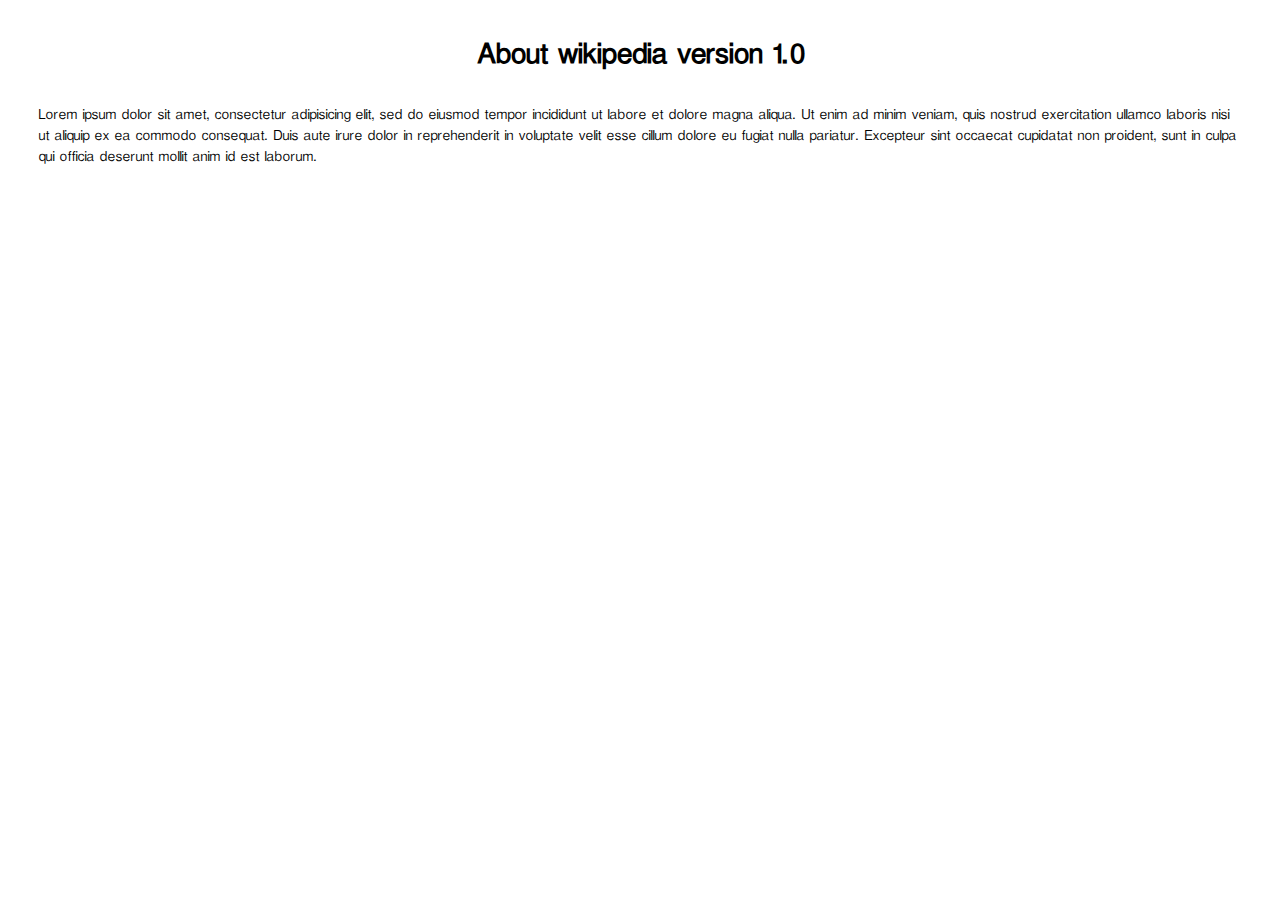
<file: content/aboutmlwikicd.html>
﻿<html>
<head>
<style type="text/css">
  @font-face {
    font-family: Meera;
    src: url("css/MEERA0.eot");
  }
  @font-face {
    font-family: Meera;
    src: local('Meera'), url('css/Meera_04-2.ttf') format("truetype");
  }
  body {
		font: normal normal 120% Meera;
		color: black;
		margin: 2em;
		padding: 0;
 }

</style>
</head>
<p>
<body>
<h1 style="text-align:center">About wikipedia version 1.0 </h1>
<p>
Lorem ipsum dolor sit amet, consectetur adipisicing elit, sed do eiusmod tempor incididunt ut labore et dolore magna aliqua. Ut enim ad minim veniam, quis nostrud exercitation ullamco laboris nisi ut aliquip ex ea commodo consequat. Duis aute irure dolor in reprehenderit in voluptate velit esse cillum dolore eu fugiat nulla pariatur. Excepteur sint occaecat cupidatat non proident, sunt in culpa qui officia deserunt mollit anim id est laborum.
</body>
</html>
</file>
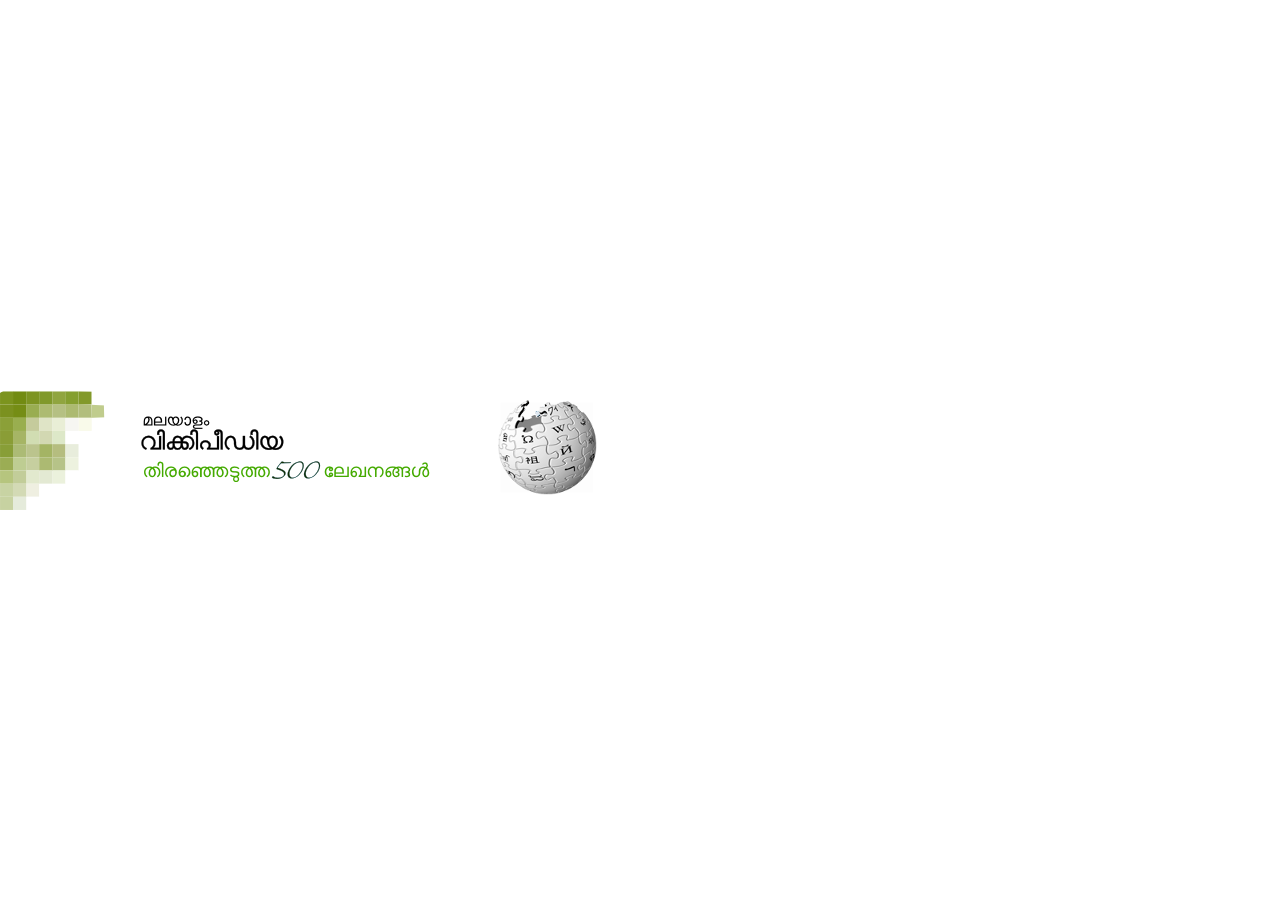
<file: content/banner.html>
<!DOCTYPE HTML PUBLIC "-//W3C//DTD HTML 4.01 Transitional//EN"
                    "http://www.w3.org/TR/html4/loose.dtd">
<html xmlns="http://www.w3.org/1999/xhtml" xml:lang="ml" lang="ml" dir="ltr">
<head>
<meta http-equiv="Content-Type" content="text/html; charset=UTF-8" />
<style type="text/css">
body {
	background: #ffffff url('css/images/banner.png') no-repeat fixed left;
	}
</style>
</head>
<body>
</body>
</html>
</file>
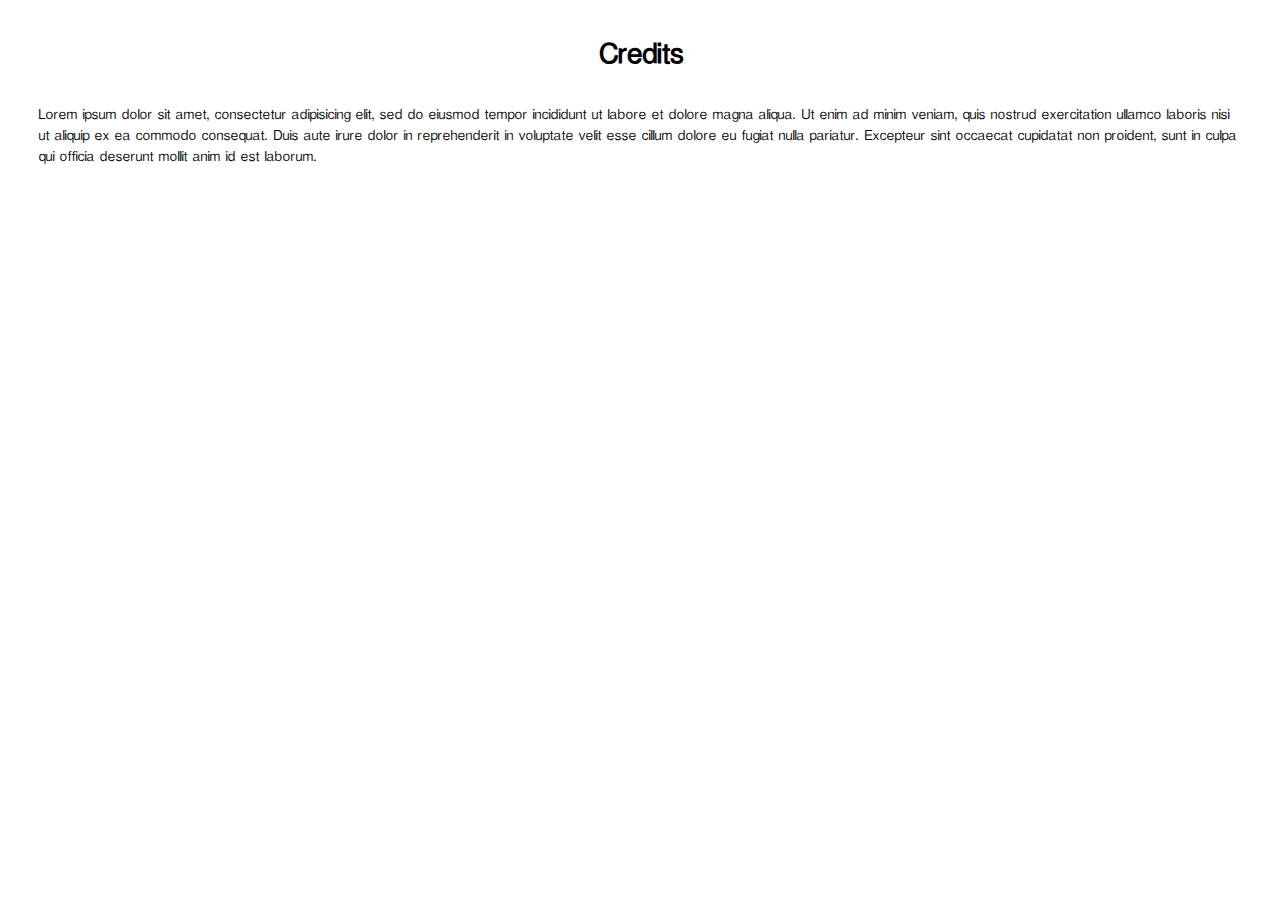
<file: content/credits.html>
﻿<html>
<head>
<style type="text/css">
  @font-face {
    font-family: Meera;
    src: url("css/Meera_04-2.eot");
  }
  @font-face {
    font-family: Meera;
	src: local('Meera'), url('css/Meera_04-2.ttf') format("truetype");
  }
   body {
		font: normal normal 120% Meera;
		color: black;
		margin: 2em;
		padding: 0;
 }

</style>
</head>
<p>
<body>
<h1 style="text-align:center">Credits‍</h1>

<p>Lorem ipsum dolor sit amet, consectetur adipisicing elit, sed do eiusmod tempor incididunt ut labore et dolore magna aliqua. Ut enim ad minim veniam, quis nostrud exercitation ullamco laboris nisi ut aliquip ex ea commodo consequat. Duis aute irure dolor in reprehenderit in voluptate velit esse cillum dolore eu fugiat nulla pariatur. Excepteur sint occaecat cupidatat non proident, sunt in culpa qui officia deserunt mollit anim id est laborum.</p></body>
</html>
</file>
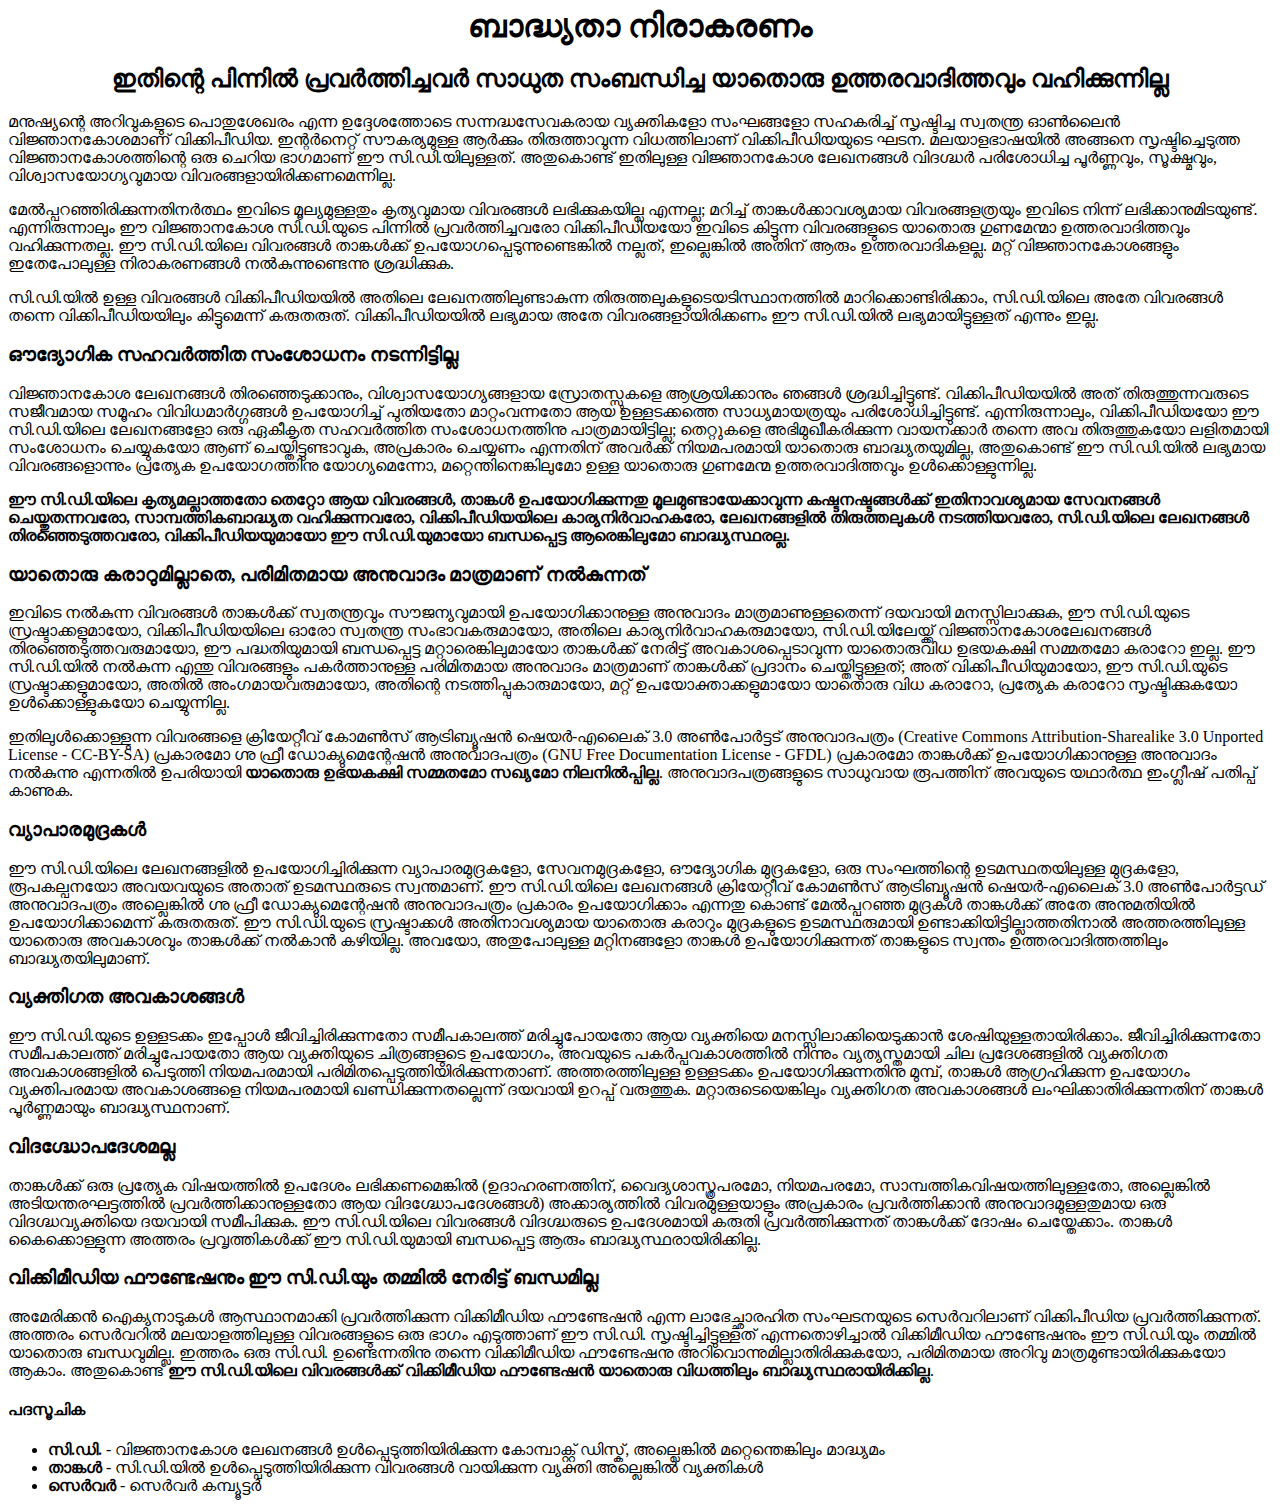
<file: content/disclaimer.html>
﻿<html>
<body>
<h1 style="text-align:center">ബാദ്ധ്യതാ നിരാകരണം</h1>


<h2 style="text-align:center"><blink>ഇതിന്റെ പിന്നില്‍ പ്രവര്‍ത്തിച്ചവര്‍ സാധുത സംബന്ധിച്ച യാതൊരു ഉത്തരവാദിത്തവും വഹിക്കുന്നില്ല</blink></h2>

<p>മനുഷ്യന്റെ അറിവുകളുടെ പൊതുശേഖരം എന്ന ഉദ്ദേശത്തോടെ സന്നദ്ധസേവകരായ വ്യക്തികളോ സംഘങ്ങളോ സഹകരിച്ച് സൃഷ്ടിച്ച സ്വതന്ത്ര ഓണ്‍ലൈന്‍ വിജ്ഞാനകോശമാണ് വിക്കിപീഡിയ. ഇന്റര്‍നെറ്റ് സൗകര്യമുള്ള ആര്‍ക്കും തിരുത്താവുന്ന വിധത്തിലാണ് വിക്കിപീഡിയയുടെ ഘടന. മലയാളഭാഷയില്‍ അങ്ങനെ സൃഷ്ടിച്ചെടുത്ത വിജ്ഞാനകോശത്തിന്റെ ഒരു ചെറിയ ഭാഗമാണ് ഈ സി.ഡി.യിലുള്ളത്. അതുകൊണ്ട് ഇതിലുള്ള വിജ്ഞാനകോശ ലേഖനങ്ങള്‍ വിദഗ്ദ്ധര്‍ പരിശോധിച്ച പൂര്‍ണ്ണവും, സൂക്ഷ്മവും, വിശ്വാസയോഗ്യവുമായ വിവരങ്ങളായിരിക്കണമെന്നില്ല.</p><p>മേല്‍പ്പറഞ്ഞിരിക്കുന്നതിനര്‍ത്ഥം ഇവിടെ മൂല്യമുള്ളതും കൃത്യവുമായ വിവരങ്ങള്‍ ലഭിക്കുകയില്ല എന്നല്ല; മറിച്ച് താങ്കള്‍ക്കാവശ്യമായ വിവരങ്ങളത്രയും ഇവിടെ നിന്ന് ലഭിക്കാനുമിടയുണ്ട്. എന്നിരുന്നാലും ഈ വിജ്ഞാനകോശ സി.ഡി.യുടെ പിന്നില്‍ പ്രവര്‍ത്തിച്ചവരോ വിക്കിപീഡിയയോ ഇവിടെ കിട്ടുന്ന വിവരങ്ങളുടെ യാതൊരു ഗുണമേന്മാ ഉത്തരവാദിത്തവും വഹിക്കുന്നതല്ല. ഈ സി.ഡി.യിലെ വിവരങ്ങള്‍ താങ്കള്‍ക്ക് ഉപയോഗപ്പെടുന്നുണ്ടെങ്കില്‍ നല്ലത്, ഇല്ലെങ്കില്‍ അതിന് ആരും ഉത്തരവാദികളല്ല. മറ്റ് വിജ്ഞാനകോശങ്ങളും ഇതേപോലുള്ള നിരാകരണങ്ങള്‍ നല്‍കുന്നുണ്ടെന്നു ശ്രദ്ധിക്കുക.</p><p>സി.ഡി.യില്‍ ഉള്ള വിവരങ്ങള്‍ വിക്കിപീഡിയയില്‍ അതിലെ ലേഖനത്തിലുണ്ടാകുന്ന തിരുത്തലുകളുടെയടിസ്ഥാനത്തില്‍ മാറിക്കൊണ്ടിരിക്കാം, സി.ഡി.യിലെ അതേ വിവരങ്ങള്‍ തന്നെ വിക്കിപീഡിയയിലും കിട്ടുമെന്ന് കരുതരുത്. വിക്കിപീഡിയയില്‍ ലഭ്യമായ അതേ വിവരങ്ങളായിരിക്കണം ഈ സി.ഡി.യില്‍ ലഭ്യമായിട്ടുള്ളത് എന്നും ഇല്ല. </p>

<h3>ഔദ്യോഗിക സഹവര്‍ത്തിത സംശോധനം നടന്നിട്ടില്ല</h3><p>വിജ്ഞാനകോശ ലേഖനങ്ങള്‍ തിരഞ്ഞെടുക്കാനും, വിശ്വാസയോഗ്യങ്ങളായ സ്രോതസ്സുകളെ ആശ്രയിക്കാനും ഞങ്ങള്‍ ശ്രദ്ധിച്ചിട്ടുണ്ട്. വിക്കിപീഡിയയില്‍ അത് തിരുത്തുന്നവരുടെ സജീവമായ സമൂഹം വിവിധമാര്‍ഗ്ഗങ്ങള്‍ ഉപയോഗിച്ച് പുതിയതോ മാറ്റംവന്നതോ ആയ ഉള്ളടക്കത്തെ സാധ്യമായത്രയും പരിശോധിച്ചിട്ടുണ്ട്. എന്നിരുന്നാലും, വിക്കിപീഡിയയോ ഈ സി.ഡി.യിലെ ലേഖനങ്ങളോ ഒരു ഏകീകൃത സഹവര്‍ത്തിത സംശോധനത്തിനു പാത്രമായിട്ടില്ല; തെറ്റുകളെ അഭിമുഖീകരിക്കുന്ന വായനക്കാര്‍ തന്നെ അവ തിരുത്തുകയോ ലളിതമായി സംശോധനം ചെയ്യുകയോ ആണ് ചെയ്തിട്ടുണ്ടാവുക, അപ്രകാരം ചെയ്യണം എന്നതിന് അവര്‍ക്ക് നിയമപരമായി യാതൊരു ബാദ്ധ്യതയുമില്ല, അതുകൊണ്ട് ഈ സി.ഡി.യില്‍ ലഭ്യമായ വിവരങ്ങളൊന്നും പ്രത്യേക ഉപയോഗത്തിനു യോഗ്യമെന്നോ, മറ്റെന്തിനെങ്കിലുമോ ഉള്ള യാതൊരു ഗുണമേന്മ ഉത്തരവാദിത്തവും ഉള്‍ക്കൊള്ളുന്നില്ല.</p><p><b>ഈ സി.ഡി.യിലെ കൃത്യമല്ലാത്തതോ തെറ്റോ ആയ വിവരങ്ങള്‍, താങ്കള്‍ ഉപയോഗിക്കുന്നതു മൂലമുണ്ടായേക്കാവുന്ന കഷ്ടനഷ്ടങ്ങള്‍ക്ക് ഇതിനാവശ്യമായ സേവനങ്ങള്‍ ചെയ്തുതന്നവരോ, സാമ്പത്തികബാദ്ധ്യത വഹിക്കുന്നവരോ, വിക്കിപീഡിയയിലെ കാര്യനിര്‍വാഹകരോ, ലേഖനങ്ങളില്‍ തിരുത്തലുകള്‍ നടത്തിയവരോ, സി.ഡി.യിലെ ലേഖനങ്ങള്‍ തിരഞ്ഞെടുത്തവരോ, വിക്കിപീഡിയയുമായോ ഈ സി.ഡി.യുമായോ ബന്ധപ്പെട്ട ആരെങ്കിലുമോ ബാദ്ധ്യസ്ഥരല്ല.</b></p>

<h3>യാതൊരു കരാറുമില്ലാതെ, പരിമിതമായ അനുവാദം മാത്രമാണ് നല്‍കുന്നത്</h3><p>ഇവിടെ നല്‍കുന്ന വിവരങ്ങള്‍ താങ്കള്‍ക്ക് സ്വതന്ത്രവും സൗജന്യവുമായി ഉപയോഗിക്കാനുള്ള അനുവാദം മാത്രമാണുള്ളതെന്ന് ദയവായി മനസ്സിലാക്കുക, ഈ സി.ഡി.യുടെ സ്രഷ്ടാക്കളുമായോ, വിക്കിപീഡിയയിലെ ഓരോ സ്വതന്ത്ര സംഭാവകരുമായോ, അതിലെ കാര്യനിര്‍വാഹകരുമായോ, സി.ഡി.യിലേയ്ക്ക് വിജ്ഞാനകോശലേഖനങ്ങള്‍ തിരഞ്ഞെടുത്തവരുമായോ, ഈ പദ്ധതിയുമായി ബന്ധപ്പെട്ട മറ്റാരെങ്കിലുമായോ താങ്കള്‍ക്ക് നേരിട്ട് അവകാശപ്പെടാവുന്ന യാതൊരുവിധ ഉഭയകക്ഷി സമ്മതമോ കരാറോ ഇല്ല. ഈ സി.ഡി.യില്‍ നല്‍കുന്ന എന്തു വിവരങ്ങളും പകര്‍ത്താനുള്ള പരിമിതമായ അനുവാദം മാത്രമാണ് താങ്കള്‍ക്ക് പ്രദാനം ചെയ്തിട്ടുള്ളത്; അത് വിക്കിപീഡിയുമായോ, ഈ സി.ഡി.യുടെ സ്രഷ്ടാക്കളുമായോ, അതില്‍ അംഗമായവരുമായോ, അതിന്റെ നടത്തിപ്പുകാരുമായോ, മറ്റ് ഉപയോക്താക്കളുമായോ യാതൊരു വിധ കരാറോ, പ്രത്യേക കരാറോ സൃഷ്ടിക്കുകയോ ഉള്‍ക്കൊള്ളുകയോ ചെയ്യുന്നില്ല.</p><p>ഇതിലുള്‍ക്കൊള്ളുന്ന വിവരങ്ങളെ ക്രിയേറ്റീവ് കോമണ്‍സ് ആട്രിബ്യൂഷന്‍ ഷെയര്‍-എലൈക് 3.0 അണ്‍പോര്‍ട്ടട് അനുവാദപത്രം (Creative Commons Attribution-Sharealike 3.0 Unported License - CC-BY-SA) പ്രകാരമോ ഗ്നു ഫ്രീ ഡോക്യുമെന്റേഷന്‍ അനുവാദപത്രം (GNU Free Documentation License - GFDL) പ്രകാരമോ താങ്കള്‍ക്ക് ഉപയോഗിക്കാനുള്ള അനുവാദം നല്‍കുന്നു എന്നതില്‍ ഉപരിയായി <b>യാതൊരു ഉഭയകക്ഷി സമ്മതമോ സഖ്യമോ നിലനില്‍പ്പില്ല</b>. അനുവാദപത്രങ്ങളുടെ സാധുവായ രൂപത്തിന് അവയുടെ യഥാര്‍ത്ഥ ഇംഗ്ലീഷ് പതിപ്പ് കാണുക.</p>

<h3>വ്യാപാരമുദ്രകള്‍</h3><p>ഈ സി.ഡി.യിലെ ലേഖനങ്ങളില്‍ ഉപയോഗിച്ചിരിക്കുന്ന വ്യാപാരമുദ്രകളോ, സേവനമുദ്രകളോ, ഔദ്യോഗിക മുദ്രകളോ, ഒരു സംഘത്തിന്റെ ഉടമസ്ഥതയിലുള്ള മുദ്രകളോ, രൂപകല്പനയോ അവയവയുടെ അതാത് ഉടമസ്ഥരുടെ സ്വന്തമാണ്. ഈ സി.ഡി.യിലെ ലേഖനങ്ങള്‍ ക്രിയേറ്റീവ് കോമണ്‍സ് ആട്രിബ്യൂഷന്‍ ഷെയര്‍-എലൈക് 3.0 അണ്‍പോര്‍ട്ടഡ് അനുവാദപത്രം അല്ലെങ്കില്‍ ഗ്നു ഫ്രീ ഡോക്യുമെന്റേഷന്‍ അനുവാദപത്രം പ്രകാരം ഉപയോഗിക്കാം എന്നതു കൊണ്ട് മേല്‍പ്പറഞ്ഞ മുദ്രകള്‍ താങ്കള്‍ക്ക് അതേ അനുമതിയില്‍ ഉപയോഗിക്കാമെന്ന് കരുതരുത്. ഈ സി.ഡി.യുടെ സ്രഷ്ടാക്കള്‍ അതിനാവശ്യമായ യാതൊരു കരാറും മുദ്രകളുടെ ഉടമസ്ഥരുമായി ഉണ്ടാക്കിയിട്ടില്ലാത്തതിനാല്‍ അത്തരത്തിലുള്ള യാതൊരു അവകാശവും താങ്കള്‍ക്ക് നല്‍കാന്‍ കഴിയില്ല. അവയോ, അതുപോലുള്ള മറ്റിനങ്ങളോ താങ്കള്‍ ഉപയോഗിക്കുന്നത് താങ്കളുടെ സ്വന്തം ഉത്തരവാദിത്തത്തിലും ബാദ്ധ്യതയിലുമാണ്.</p>

<h3>വ്യക്തിഗത അവകാശങ്ങള്‍</h3><p>ഈ സി.ഡി.യുടെ ഉള്ളടക്കം ഇപ്പോള്‍ ജീവിച്ചിരിക്കുന്നതോ സമീപകാലത്ത് മരിച്ചുപോയതോ ആയ വ്യക്തിയെ മനസ്സിലാക്കിയെടുക്കാന്‍ ശേഷിയുള്ളതായിരിക്കാം. ജീവിച്ചിരിക്കുന്നതോ സമീപകാലത്ത് മരിച്ചുപോയതോ ആയ വ്യക്തിയുടെ ചിത്രങ്ങളുടെ ഉപയോഗം, അവയുടെ പകര്‍പ്പവകാശത്തില്‍ നിന്നും വ്യത്യസ്തമായി ചില പ്രദേശങ്ങളില്‍ വ്യക്തിഗത അവകാശങ്ങളില്‍ പെടുത്തി നിയമപരമായി പരിമിതപ്പെടുത്തിയിരിക്കുന്നതാണ്. അത്തരത്തിലുള്ള ഉള്ളടക്കം ഉപയോഗിക്കുന്നതിനു മുമ്പ്, താങ്കള്‍ ആഗ്രഹിക്കുന്ന ഉപയോഗം വ്യക്തിപരമായ അവകാശങ്ങളെ നിയമപരമായി ഖണ്ഡിക്കുന്നതല്ലെന്ന് ദയവായി ഉറപ്പ് വരുത്തുക. മറ്റാരുടെയെങ്കിലും വ്യക്തിഗത അവകാശങ്ങള്‍ ലംഘിക്കാതിരിക്കുന്നതിന് താങ്കള്‍ പൂര്‍ണ്ണമായും ബാദ്ധ്യസ്ഥനാണ്.</p>

<h3>വിദഗ്ദ്ധോപദേശമല്ല</h3><p>താങ്കള്‍ക്ക് ഒരു പ്രത്യേക വിഷയത്തില്‍ ഉപദേശം ലഭിക്കണമെങ്കില്‍ (ഉദാഹരണത്തിന്, വൈദ്യശാസ്ത്രപരമോ, നിയമപരമോ, സാമ്പത്തികവിഷയത്തിലുള്ളതോ, അല്ലെങ്കില്‍ അടിയന്തരഘട്ടത്തില്‍ പ്രവര്‍ത്തിക്കാനുള്ളതോ ആയ വിദഗ്ദ്ധോപദേശങ്ങള്‍) അക്കാര്യത്തില്‍ വിവരമുള്ളയാളും അപ്രകാരം പ്രവര്‍ത്തിക്കാന്‍ അനുവാദമുള്ളതുമായ ഒരു വിദഗ്ദ്ധവ്യക്തിയെ  ദയവായി സമീപിക്കുക.  ഈ സി.ഡി.യിലെ വിവരങ്ങള്‍ വിദഗ്ദ്ധരുടെ ഉപദേശമായി കരുതി പ്രവര്‍ത്തിക്കുന്നത് താങ്കള്‍ക്ക് ദോഷം ചെയ്തേക്കാം. താങ്കള്‍ കൈക്കൊള്ളുന്ന അത്തരം പ്രവൃത്തികള്‍ക്ക് ഈ സി.ഡി.യുമായി ബന്ധപ്പെട്ട ആരും ബാദ്ധ്യസ്ഥരായിരിക്കില്ല.</p>

<h3>വിക്കിമീഡിയ ഫൗണ്ടേഷനും ഈ സി.ഡി.യും തമ്മില്‍ നേരിട്ട് ബന്ധമില്ല</h3><p>അമേരിക്കന്‍ ഐക്യനാടുകള്‍ ആസ്ഥാനമാക്കി പ്രവര്‍ത്തിക്കുന്ന വിക്കിമീഡിയ ഫൗണ്ടേഷന്‍ എന്ന ലാഭേച്ഛാരഹിത സംഘടനയുടെ സെ‌ര്‍വറിലാണ് വിക്കിപീഡിയ പ്രവര്‍ത്തിക്കുന്നത്. അത്തരം സെര്‍വറില്‍ മലയാളത്തിലുള്ള വിവരങ്ങളുടെ ഒരു ഭാഗം എടുത്താണ് ഈ സി.ഡി. സൃഷ്ടിച്ചിട്ടുള്ളത് എന്നതൊഴിച്ചാല്‍ വിക്കിമീഡിയ ഫൗണ്ടേഷനും ഈ സി.ഡി.യും തമ്മില്‍ യാതൊരു ബന്ധവുമില്ല. ഇത്തരം ഒരു സി.ഡി. ഉണ്ടെന്നതിനു തന്നെ വിക്കിമീഡിയ ഫൗണ്ടേഷനു അറിവൊന്നുമില്ലാതിരിക്കുകയോ, പരിമിതമായ അറിവു മാത്രമുണ്ടായിരിക്കുകയോ ആകാം. അതുകൊണ്ട് <b>ഈ സി.ഡി.യിലെ വിവരങ്ങള്‍ക്ക് വിക്കിമീഡിയ ഫൗണ്ടേഷന്‍ യാതൊരു വിധത്തിലും ബാദ്ധ്യസ്ഥരായിരിക്കില്ല</b>.</p>

<h4>പദസൂചിക</h4><ul><li><b>സി.ഡി.</b> - വിജ്ഞാനകോശ ലേഖനങ്ങള്‍ ഉള്‍പ്പെടുത്തിയിരിക്കുന്ന കോമ്പാക്റ്റ് ഡിസ്ക്, അല്ലെങ്കില്‍ മറ്റെന്തെങ്കിലും മാദ്ധ്യമം</li><li><b>താങ്കള്‍</b> - സി.ഡി.യില്‍ ഉള്‍പ്പെടുത്തിയിരിക്കുന്ന വിവരങ്ങള്‍ വായിക്കുന്ന വ്യക്തി അല്ലെങ്കില്‍ വ്യക്തികള്‍</li><li><b>സെര്‍വര്‍</b> - സെര്‍വര്‍ കമ്പ്യൂട്ടര്‍</li></ul>

</body></html>
</file>
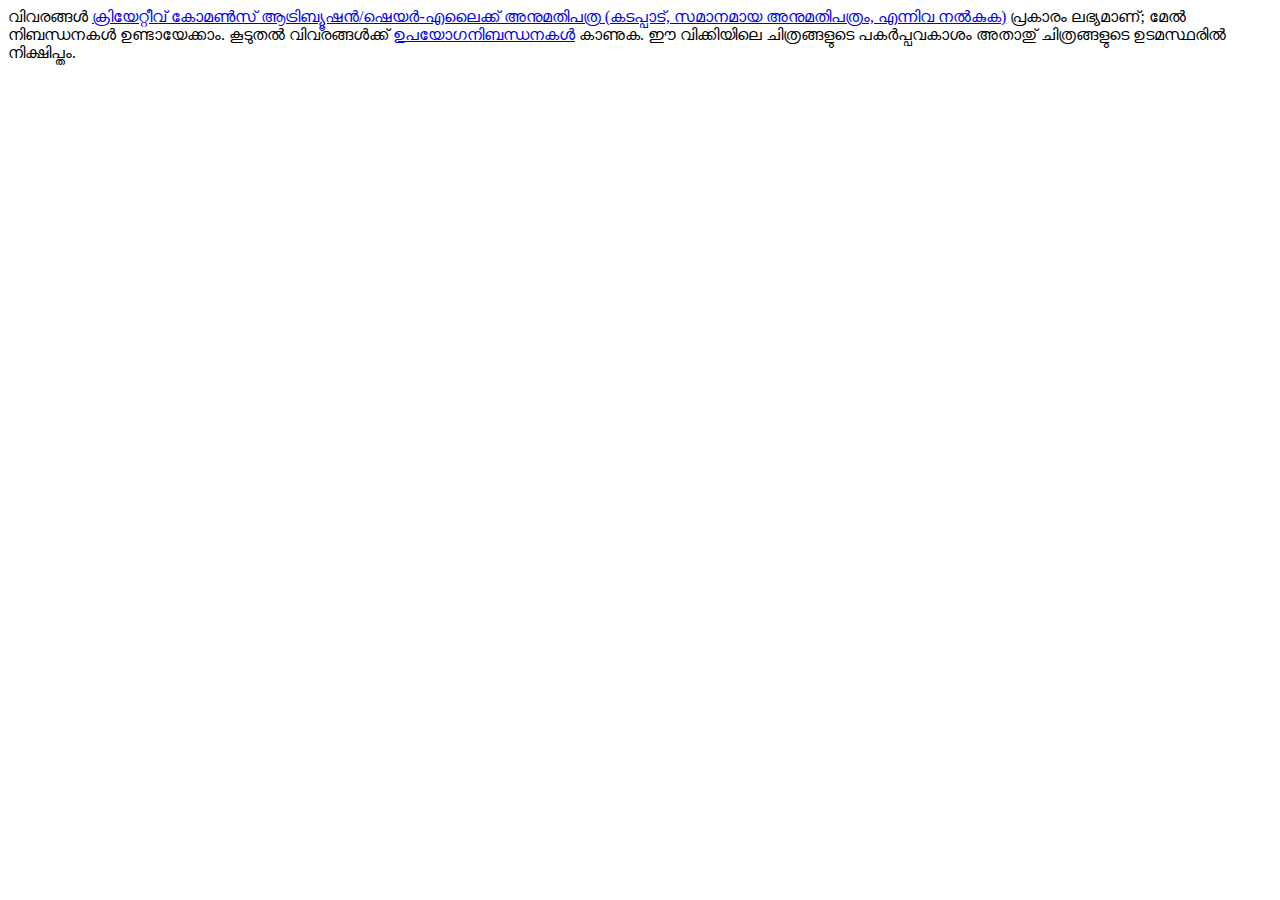
<file: content/license.html>
<html>
<head>
<style type="text/css">
  @font-face {
    font-family: Meera;
    src: url("css/MEERA0.eot");
  }
  @font-face {
    font-family: Meera;
    src: local('Meera'), url('new09/Meera_04.ttf') format("truetype");
  }
</style>
</head>
<p>
വിവരങ്ങള്‍ <a href="http://creativecommons.org/licenses/by-sa/3.0/">ക്രിയേറ്റീവ് കോമണ്‍സ് ആട്രിബ്യൂഷന്‍/ഷെയര്‍-എലൈക്ക് അനുമതിപത്ര (കടപ്പാട്, സമാനമായ അനുമതിപത്രം, എന്നിവ നല്‍കുക)</a> പ്രകാരം ലഭ്യമാണ്; മേല്‍ നിബന്ധനകള്‍ ഉണ്ടായേക്കാം. കൂടുതല്‍ വിവരങ്ങള്‍ക്ക് <a href="http://wikimediafoundation.org/wiki/Terms_of_Use">ഉപയോഗനിബന്ധനകള്‍</a> കാണുക.
ഈ വിക്കിയിലെ ചിത്രങ്ങളുടെ പകര്‍പ്പവകാശം അതാതു് ചിത്രങ്ങളുടെ ഉടമസ്ഥരില്‍ നിക്ഷിപ്തം.
</p>
</html>
</file>
